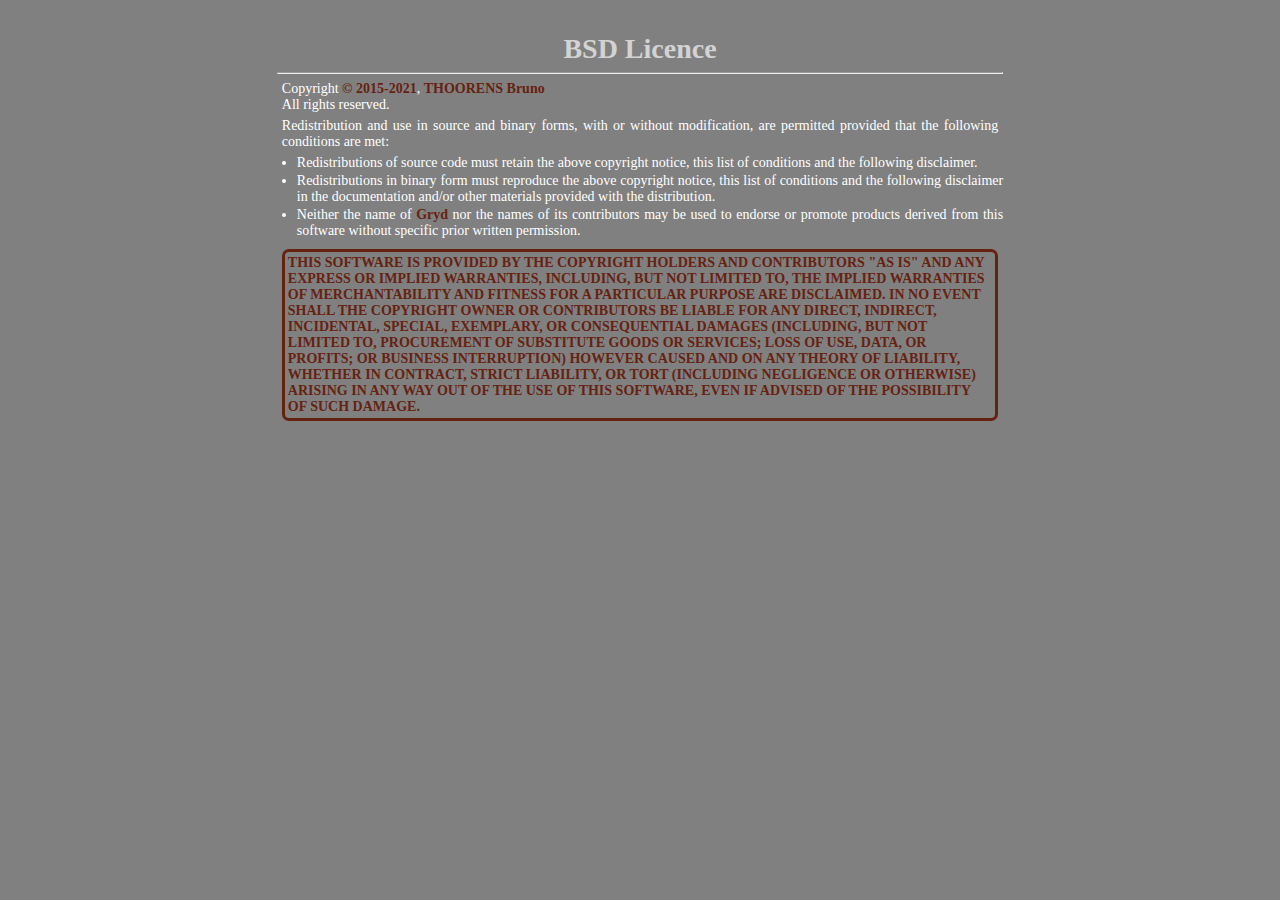
<file: gryd.html>
<!DOCTYPE html PUBLIC "-//W3C//DTD HTML 4.01 Transitional//EN" "http://www.w3.org/TR/html4/loose.dtd"/>
<html>
<head>
<meta http-equiv="Content-Type" content="text/html; charset=ISO-8859-1"/>
<style>
@page{size:auto; margin:20mm;} 
@media print{.main {min-width:500px;}}
body{font-family:calibri, verdana, tahoma;font-size:14px;padding:10px;background:grey}
a{text-decoration:none;color:#ffbb44;cursor:hand;}
a:hover{text-decoration:underline;}
a:visited{color:#bbff44;}
p{margin:5px;color:white;}
h1{text-align:center;color:lightgrey;margin:5px;padding:0px;}
h2{margin:5px;color:white;}
ul{padding:0px;margin:0px;margin-left:20px;color:white;}
li{padding:0px;margin-top:2px;margin-bottom:2px;color:white;}
.reg{color:#662211;font-weight:bold;}
.licence{color:#662211;text-align:left;font-weight:bold;border:3px solid #662211;border-radius:7px;margin:5px;margin-top:10px;margin-bottom:10px;padding:3px;}
.main{padding:10px;margin-left:20%;margin-right:20%;text-align:justify;}
</style>
<title>Gryd licence</title>
</head>
<body>
<div class="main">
<h1>BSD Licence</h1>
<hr />
<p>Copyright <span class="reg">&copy; 2015-2021</span>, <span class="reg">THOORENS Bruno</span><br>
All rights reserved.</p>
<p>Redistribution and use in source and binary forms, with or without modification, are permitted provided that the following conditions are met:</p>
<ul>
<li>Redistributions of source code must retain the above copyright notice, this list of conditions and the following disclaimer.</li>
<li>Redistributions in binary form must reproduce the above copyright notice, this list of conditions and the following disclaimer in the documentation and/or other materials provided with the distribution.</li>
<li>Neither the name of <span class="reg">Gryd</span> nor the names of its contributors may be used to endorse or promote products derived from this software without specific prior written permission.</li>
</ul>
<p class="licence">THIS SOFTWARE IS PROVIDED BY THE COPYRIGHT HOLDERS AND CONTRIBUTORS "AS IS" AND ANY EXPRESS OR IMPLIED WARRANTIES, INCLUDING, BUT NOT LIMITED TO, THE IMPLIED WARRANTIES OF MERCHANTABILITY AND FITNESS FOR A PARTICULAR PURPOSE ARE DISCLAIMED. IN NO EVENT SHALL THE COPYRIGHT OWNER OR CONTRIBUTORS BE LIABLE FOR ANY DIRECT, INDIRECT, INCIDENTAL, SPECIAL, EXEMPLARY, OR CONSEQUENTIAL DAMAGES (INCLUDING, BUT NOT LIMITED TO, PROCUREMENT OF SUBSTITUTE GOODS OR SERVICES; LOSS OF USE, DATA, OR PROFITS; OR BUSINESS INTERRUPTION) HOWEVER CAUSED AND ON ANY THEORY OF LIABILITY, WHETHER IN CONTRACT, STRICT LIABILITY, OR TORT (INCLUDING NEGLIGENCE OR OTHERWISE) ARISING IN ANY WAY OUT OF THE USE OF THIS SOFTWARE, EVEN IF ADVISED OF THE POSSIBILITY OF SUCH DAMAGE.</p>
</div>
</body>
</html>
</file>
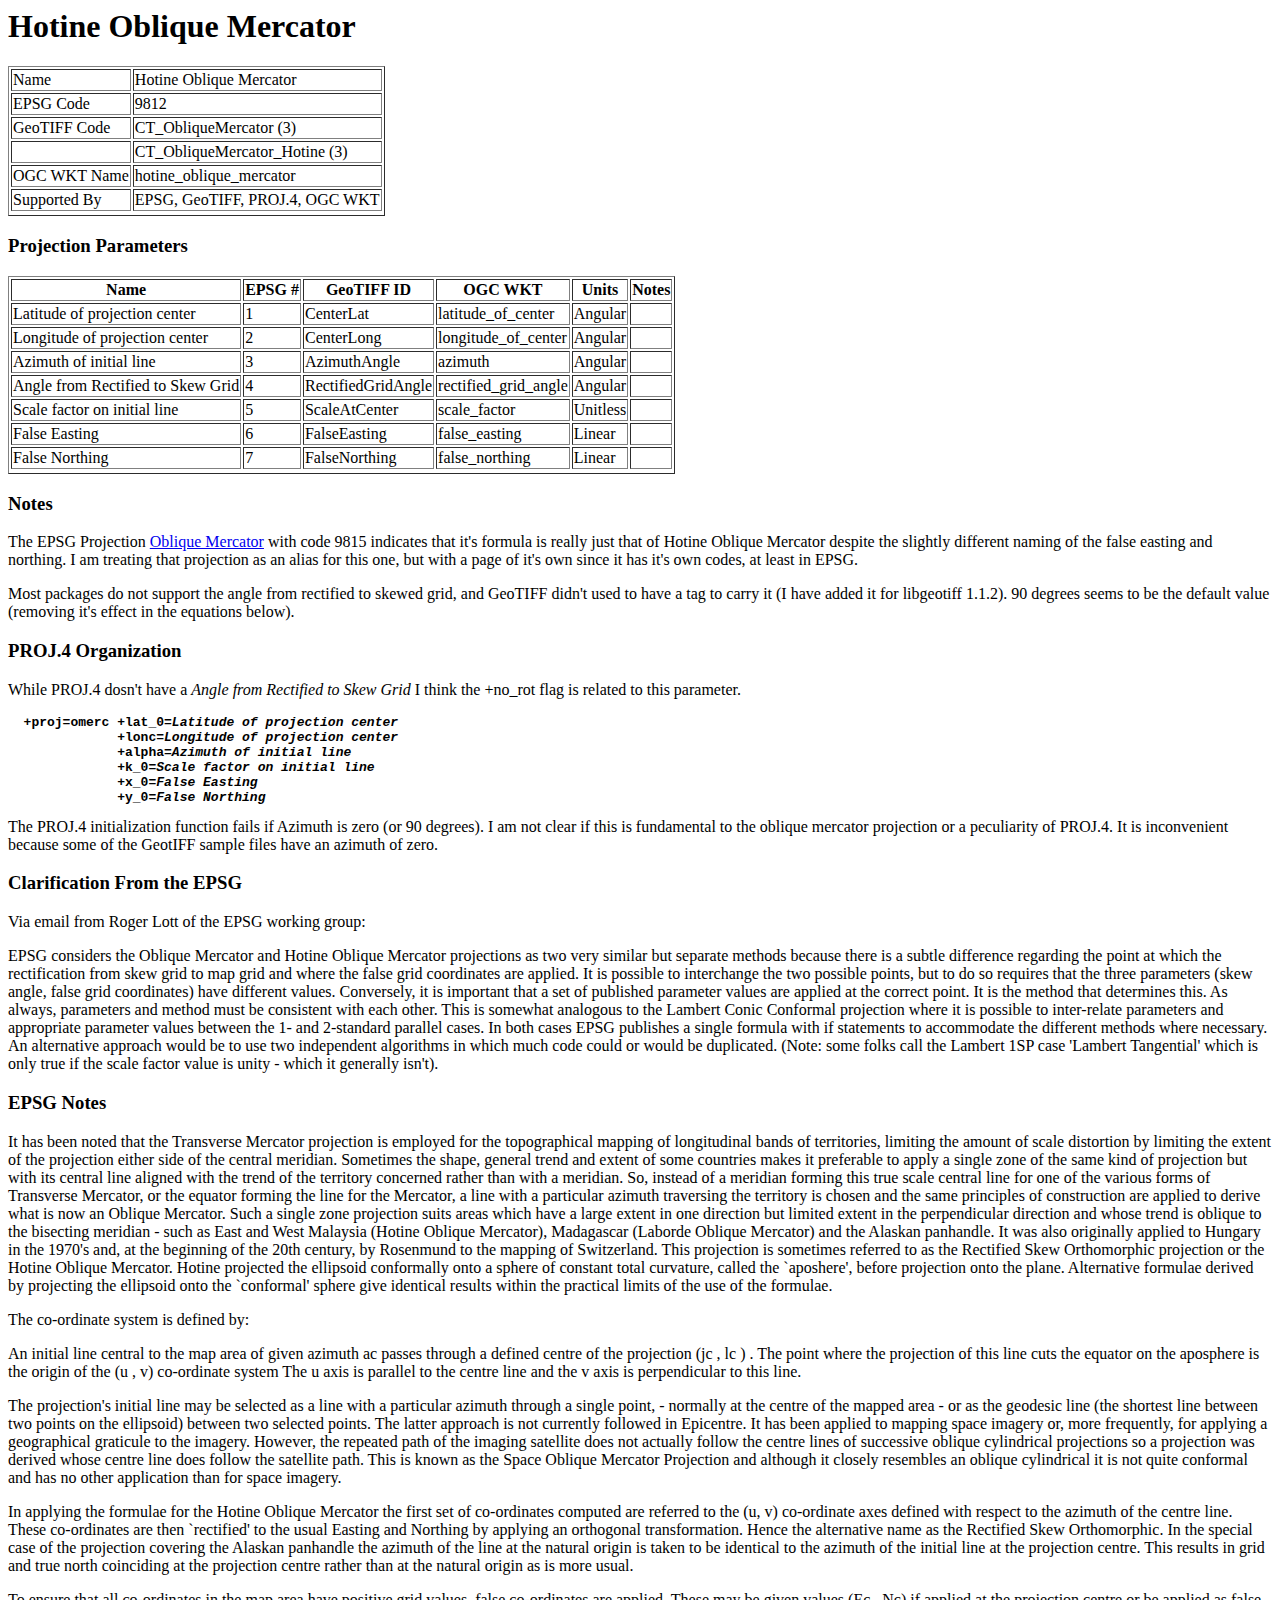
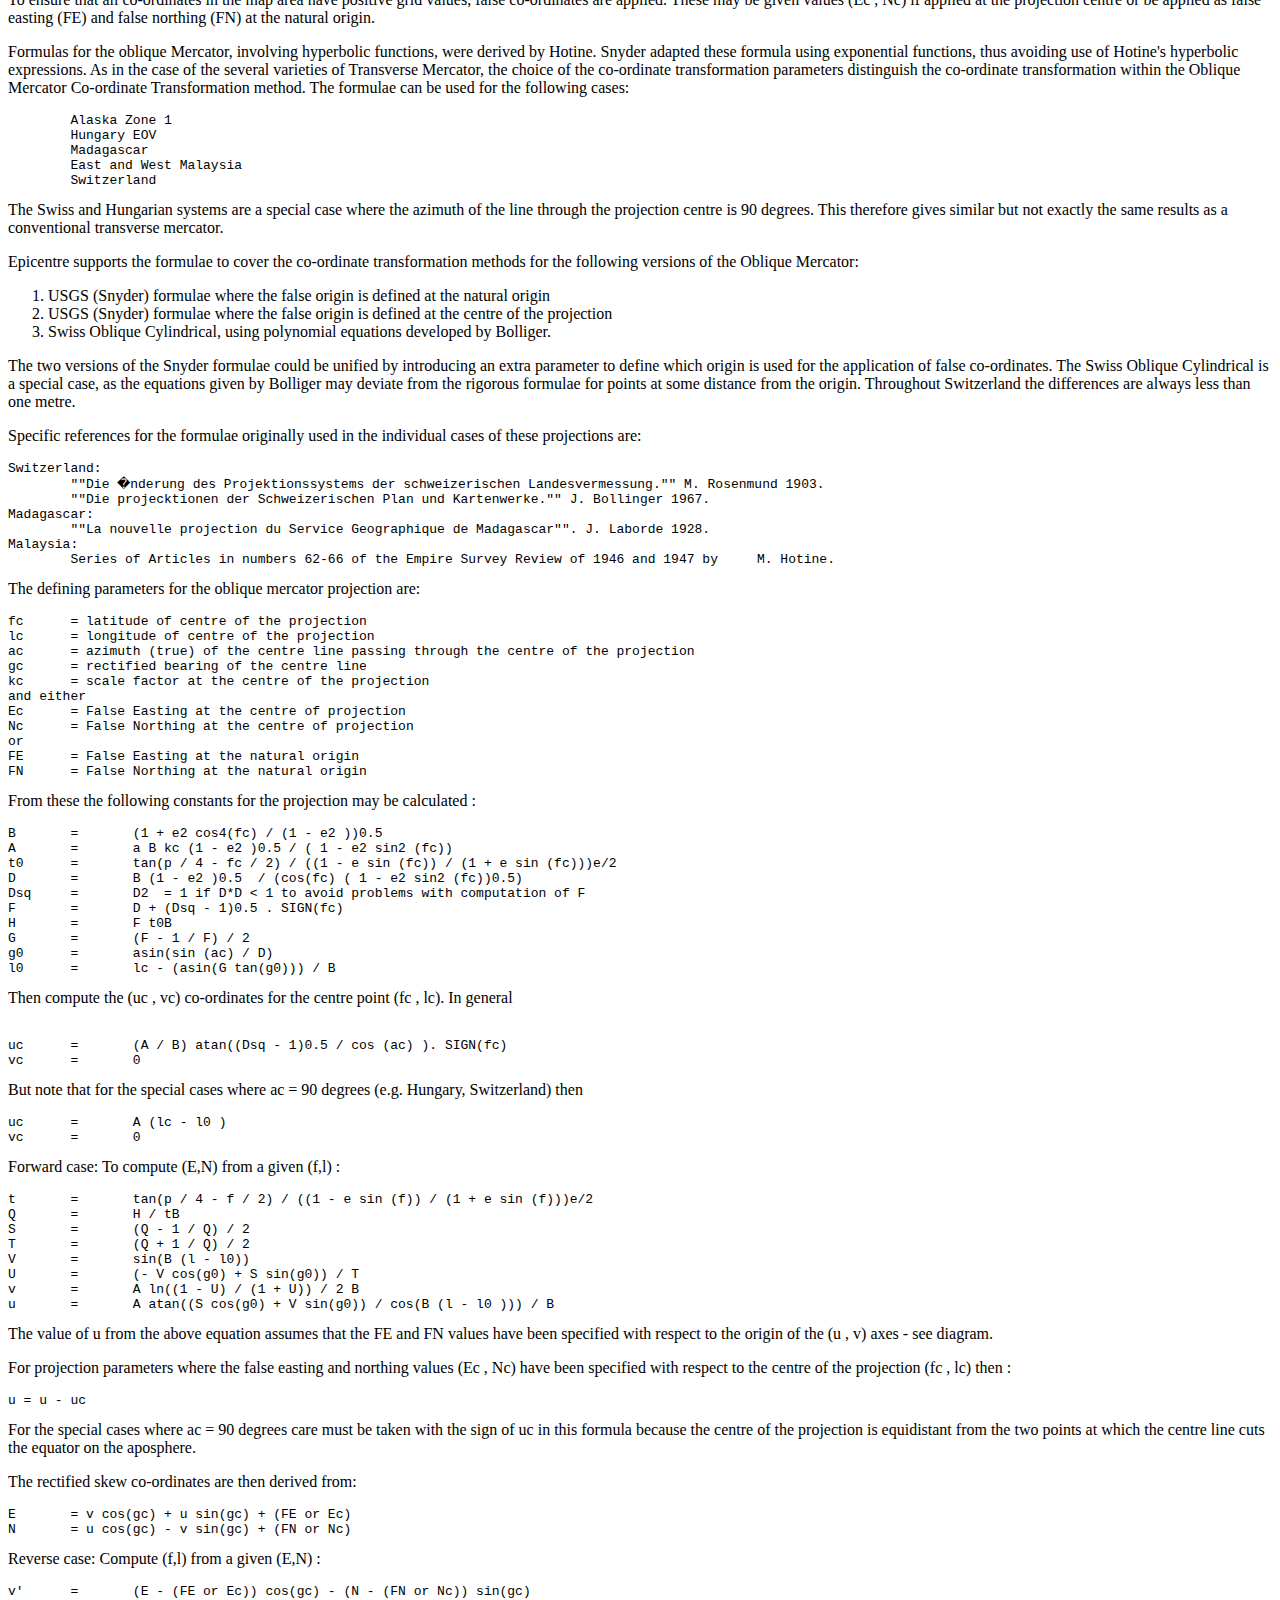
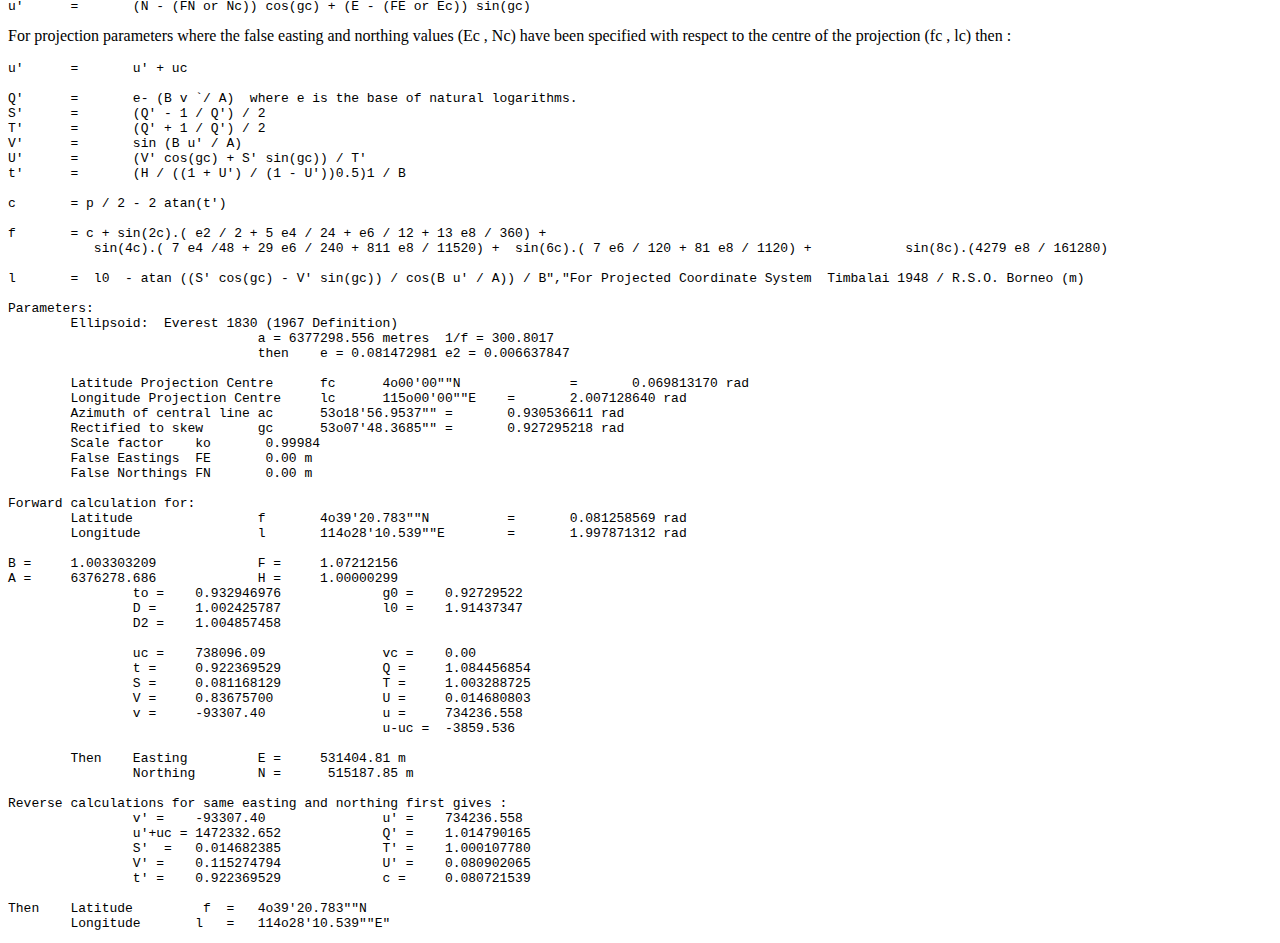
<file: nfo/Hotine Oblique Mercator.html>
<head>
<title>Hotine Oblique Mercator</title>
</head>
<body>

<h1>Hotine Oblique Mercator</h1>

<table border>

<td>Name
<td>Hotine Oblique Mercator
<tr>

<td>EPSG Code
<td>9812
<tr>

<td>GeoTIFF Code
<td> CT_ObliqueMercator (3)
<tr>

<td>
<td> CT_ObliqueMercator_Hotine (3)
<tr>

<td> OGC WKT Name
<td> hotine_oblique_mercator
<tr>

<td>Supported By
<td>EPSG, GeoTIFF, PROJ.4, OGC WKT
<tr>

</table>

<h3>Projection Parameters</h3>

<table border>
<th>Name
<th>EPSG #
<th>GeoTIFF ID
<th>OGC WKT
<th>Units
<th>Notes
<tr>

<td> Latitude of projection center
<td> 1
<td> CenterLat
<td> latitude_of_center
<td> Angular
<td>
<tr>

<td>Longitude of projection center
<td>2
<td>CenterLong
<td> longitude_of_center
<td>Angular
<td>
<tr>

<td>Azimuth of initial line
<td>3
<td>AzimuthAngle
<td>azimuth
<td>Angular
<td>
<tr>

<td>Angle from Rectified to Skew Grid
<td>4
<td>RectifiedGridAngle
<td>rectified_grid_angle
<td>Angular
<td>
<tr>

<td>Scale factor on initial line
<td>5
<td>ScaleAtCenter
<td>scale_factor
<td>Unitless
<td>
<tr>

<td>False Easting
<td>6
<td>FalseEasting
<td>false_easting
<td>Linear
<td>
<tr>

<td>False Northing
<td>7
<td>FalseNorthing
<td>false_northing
<td>Linear
<td>
<tr>

</table>

<h3>Notes</h3>

The EPSG Projection <a href="oblique_mercator.html">Oblique Mercator</a> 
with code 9815 indicates that
it's formula is really just that of Hotine Oblique Mercator despite the 
slightly different naming of the false easting and northing.  I am treating
that projection as an alias for this one, but with a page of it's own since
it has it's own codes, at least in EPSG.<p>

Most packages do not support the angle from rectified to skewed grid, and
GeoTIFF didn't used to have a tag to carry it (I have added it for 
libgeotiff 1.1.2).  90 degrees seems to be the default value (removing
it's effect in the equations below).<p>

<h3>PROJ.4 Organization</h3>

While PROJ.4 dosn't have a <i>Angle from Rectified to Skew Grid</i>
I think the +no_rot flag is related to this parameter.<p>

<b>
<pre>
  +proj=omerc +lat_0=<i>Latitude of projection center</i> 
              +lonc=<i>Longitude of projection center</i>
              +alpha=<i>Azimuth of initial line</i>
              +k_0=<i>Scale factor on initial line</i> 
              +x_0=<i>False Easting</i>
              +y_0=<i>False Northing</i>
</pre>
</b>

The PROJ.4 initialization function fails if Azimuth is zero (or 90 degrees).
I am not clear if this is fundamental to the oblique mercator projection
or a peculiarity of PROJ.4.  It is inconvenient because some of the 
GeotIFF sample files have an azimuth of zero.<p>

<h3>Clarification From the EPSG</h3>

Via email from Roger Lott of the EPSG working group:<p>

EPSG considers the Oblique Mercator and Hotine Oblique Mercator projections
as two very similar but separate methods because there is a subtle
difference regarding the point at which the rectification from skew grid to
map grid and where the false grid coordinates are applied.  It is possible
to interchange the two possible points, but to do so requires that the three
parameters (skew angle, false grid coordinates) have different values.
Conversely, it is important that a set of published parameter values are
applied at the correct point.  It is the method that determines this.  As
always, parameters and method must be consistent with each other.  This is
somewhat analogous to the Lambert Conic Conformal projection where it is
possible to inter-relate parameters and appropriate parameter values between
the 1- and 2-standard parallel cases.  In both cases EPSG publishes a single
formula with if statements to accommodate the different methods where
necessary.  An alternative approach would be to use two independent
algorithms in which much code could or would be duplicated.   (Note: some
folks call the Lambert 1SP case 'Lambert Tangential' which is only true if
the scale factor value is unity - which it generally isn't).<p>

<h3>EPSG Notes</h3>

It has been noted that the Transverse Mercator projection is employed for the topographical mapping of longitudinal bands of territories, limiting the amount of scale distortion by limiting the extent of the projection either side of the central meridian. Sometimes the shape, general trend and extent of some countries makes it preferable to apply a single zone of the same kind of projection but with its central line aligned with the trend of the territory concerned rather than with a meridian. So, instead of a meridian forming this true scale central line for one of the various forms of Transverse Mercator, or the equator forming the line for the Mercator, a line with a particular azimuth traversing the territory is chosen and the same principles of construction are applied to derive what is now an Oblique Mercator. Such a single zone projection suits areas which have a large extent in one direction but limited extent in the perpendicular direction and whose trend is oblique to the bisecting meridian - such as East and West Malaysia (Hotine Oblique Mercator), Madagascar (Laborde Oblique Mercator) and the Alaskan panhandle. It was also originally applied to Hungary in the 1970's and, at the beginning of the 20th century, by Rosenmund to the mapping of Switzerland. This projection is sometimes referred to as the Rectified Skew Orthomorphic projection or the Hotine Oblique Mercator. Hotine projected the ellipsoid conformally onto a sphere of constant total curvature, called the `aposhere', before projection onto the plane. Alternative formulae derived by projecting the ellipsoid onto the `conformal' sphere give identical results within the practical limits of the use of the formulae.
<p>

The co-ordinate system is defined by:
<p>

An initial line central to the map area of given azimuth  ac  passes through a defined centre of the projection (jc , lc ) . The point where the projection of this line cuts the equator on the aposphere is the origin of the (u , v) co-ordinate system The u axis is parallel to the centre line and the v axis is perpendicular to this line.
<p>

The projection's initial line may be selected as a line with a particular azimuth through a single point, - normally at the centre of the mapped area - or as the geodesic line (the shortest line between two points on the ellipsoid) between two selected points. The latter approach is not currently followed in Epicentre. It has been applied to mapping space imagery or, more frequently, for applying a geographical graticule to the imagery. However, the repeated path of the imaging satellite does not actually follow the centre lines of successive oblique cylindrical projections so a projection was derived whose centre line does follow the satellite path. This is known as the Space Oblique Mercator Projection and although it closely resembles an oblique cylindrical it is not quite conformal and has no other application than for space imagery.
<p>

In applying the formulae for the Hotine Oblique Mercator the first set of co-ordinates computed are referred to the (u, v) co-ordinate axes defined with respect to the azimuth of the centre line. These co-ordinates are then `rectified' to the usual Easting and Northing by applying an orthogonal transformation. Hence the alternative name as the Rectified Skew Orthomorphic. In the special case of the projection covering the Alaskan panhandle the azimuth of the line at the natural origin is taken to be identical to the azimuth of the initial line at the projection centre.  This results in grid and true north coinciding at the projection centre rather than at the natural origin as is more usual.
<p>

To ensure that all co-ordinates in the map area have positive grid values, false co-ordinates are applied. These may be given values (Ec , Nc) if applied at the projection centre or be applied as false easting (FE) and false northing (FN) at the natural origin.
<p>
	
Formulas for the oblique Mercator, involving hyperbolic functions, were derived by Hotine. Snyder adapted these formula using exponential functions, thus avoiding use of Hotine's hyperbolic expressions. As in the case of the several varieties of Transverse Mercator, the choice of the co-ordinate transformation parameters distinguish the co-ordinate transformation within the Oblique Mercator Co-ordinate Transformation method. The formulae can be used for  the following cases:
<p>

<pre>
	Alaska Zone 1
	Hungary EOV
	Madagascar
	East and West Malaysia
	Switzerland 
</pre>
	
The Swiss and Hungarian systems are a special case where the azimuth of the line through the projection centre is 90 degrees. This therefore gives similar but not exactly the same results as a conventional transverse mercator. <p>

Epicentre supports the formulae to cover the co-ordinate transformation methods for the following versions of the Oblique Mercator:
<p>

<ol>
<li>	USGS (Snyder) formulae where the false origin is defined at the natural origin
<li>	USGS (Snyder) formulae where the false origin is defined at the centre of the projection
<li>	Swiss Oblique Cylindrical, using polynomial equations developed by Bolliger.
</ol>

The two versions of the Snyder formulae could be unified by introducing an extra parameter to define which origin is used for the application of false co-ordinates. The Swiss Oblique Cylindrical is a special case, as the equations given by Bolliger may deviate from the rigorous formulae for points at some distance from the origin.  Throughout Switzerland the differences are always less than one metre. 
<p>

Specific references for the formulae originally used in the individual cases of these projections are:
<p>

<pre>
Switzerland:
	""Die �nderung des Projektionssystems der schweizerischen Landesvermessung."" M. Rosenmund 1903.
	""Die projecktionen der Schweizerischen Plan und Kartenwerke."" J. Bollinger 1967.
Madagascar:
	""La nouvelle projection du Service Geographique de Madagascar"". J. Laborde 1928.
Malaysia:
	Series of Articles in numbers 62-66 of the Empire Survey Review of 1946 and 1947 by 	M. Hotine.
</pre>


The defining parameters for the oblique mercator projection are:
<p>

<pre>
fc 	= latitude of centre of the projection
lc 	= longitude of centre of the projection
ac 	= azimuth (true) of the centre line passing through the centre of the projection
gc 	= rectified bearing of the centre line
kc	= scale factor at the centre of the projection
and either
Ec	= False Easting at the centre of projection
Nc	= False Northing at the centre of projection
or
FE	= False Easting at the natural origin
FN	= False Northing at the natural origin
</pre>
From these the following constants for the projection may be calculated :
<p>

<pre>
B	=	(1 + e2 cos4(fc) / (1 - e2 ))0.5
A	=	a B kc (1 - e2 )0.5 / ( 1 - e2 sin2 (fc))
t0	=	tan(p / 4 - fc / 2) / ((1 - e sin (fc)) / (1 + e sin (fc)))e/2
D	=	B (1 - e2 )0.5  / (cos(fc) ( 1 - e2 sin2 (fc))0.5)
Dsq	=	D2  = 1 if D*D < 1 to avoid problems with computation of F
F	=	D + (Dsq - 1)0.5 . SIGN(fc)
H	=	F t0B
G	=	(F - 1 / F) / 2
g0	=	asin(sin (ac) / D)
l0	=	lc - (asin(G tan(g0))) / B
</pre>
Then compute the (uc , vc) co-ordinates for the centre point (fc , lc).  In general<p>
<pre>

uc	=	(A / B) atan((Dsq - 1)0.5 / cos (ac) ). SIGN(fc)
vc	=	0
</pre>

But note that for the special cases where ac = 90 degrees (e.g. Hungary, Switzerland) then 
<p>

<pre>
uc	=	A (lc - l0 )  
vc	=	0
</pre>

Forward case:	To compute (E,N) from a given (f,l) :
<p>

<pre>
t	=	tan(p / 4 - f / 2) / ((1 - e sin (f)) / (1 + e sin (f)))e/2
Q	=	H / tB
S	=	(Q - 1 / Q) / 2
T	=	(Q + 1 / Q) / 2
V	=	sin(B (l - l0))
U	=	(- V cos(g0) + S sin(g0)) / T
v	=	A ln((1 - U) / (1 + U)) / 2 B
u	=	A atan((S cos(g0) + V sin(g0)) / cos(B (l - l0 ))) / B
</pre>

The value of u from the above equation assumes that  the FE and FN values have been specified with respect to the origin of the (u , v) axes - see diagram.
<p>

For projection parameters where the false easting and northing values (Ec , Nc) have been specified with respect to the centre of the projection (fc , lc) then :<p>

<pre>
u = u - uc   
</pre>
For the special cases where   ac = 90 degrees care must be taken with the sign of uc in this formula because the centre of the projection is equidistant from the two points at which the centre line cuts the equator on the aposphere.

<p>

The rectified skew co-ordinates are then derived from:
<p>

<pre>
E	= v cos(gc) + u sin(gc) + (FE or Ec)
N 	= u cos(gc) - v sin(gc) + (FN or Nc)
</pre>
Reverse case:	Compute (f,l)  from a given (E,N)  :
<p>
<pre>
v'	=	(E - (FE or Ec)) cos(gc) - (N - (FN or Nc)) sin(gc)
u'	=	(N - (FN or Nc)) cos(gc) + (E - (FE or Ec)) sin(gc)
</pre>
For projection parameters where the false easting and northing values (Ec , Nc) have been specified with respect to the centre of the projection (fc , lc) then :
<p>

<pre>
u'	=	u' + uc

Q'	=	e- (B v `/ A)  where e is the base of natural logarithms.
S'	=	(Q' - 1 / Q') / 2
T'	=	(Q' + 1 / Q') / 2
V'	=	sin (B u' / A)
U'	=	(V' cos(gc) + S' sin(gc)) / T'
t'	=	(H / ((1 + U') / (1 - U'))0.5)1 / B

c	= p / 2 - 2 atan(t')

f	= c + sin(2c).( e2 / 2 + 5 e4 / 24 + e6 / 12 + 13 e8 / 360) + 
	   sin(4c).( 7 e4 /48 + 29 e6 / 240 + 811 e8 / 11520) +  sin(6c).( 7 e6 / 120 + 81 e8 / 1120) + 	   sin(8c).(4279 e8 / 161280)

l	=  l0  - atan ((S' cos(gc) - V' sin(gc)) / cos(B u' / A)) / B","For Projected Coordinate System  Timbalai 1948 / R.S.O. Borneo (m)

Parameters:
	Ellipsoid:  Everest 1830 (1967 Definition)
				a = 6377298.556 metres 	1/f = 300.8017
				then	e = 0.081472981	e2 = 0.006637847
					
	Latitude Projection Centre	fc  	4o00'00""N		=	0.069813170 rad
	Longitude Projection Centre	lc  	115o00'00""E	=	2.007128640 rad
	Azimuth of central line	ac	53o18'56.9537""	=	0.930536611 rad
	Rectified to skew	gc	53o07'48.3685""	=	0.927295218 rad
	Scale factor	ko	 0.99984
	False Eastings	FE	 0.00 m
	False Northings	FN	 0.00 m

Forward calculation for: 
	Latitude		f	4o39'20.783""N		=	0.081258569 rad
	Longitude		l	114o28'10.539""E	=	1.997871312 rad
		
B = 	1.003303209		F =	1.07212156
A =	6376278.686		H = 	1.00000299
		to = 	0.932946976		g0 = 	0.92729522
		D = 	1.002425787		l0 = 	1.91437347
		D2 =	1.004857458
	
		uc =	738096.09		vc =	0.00
		t =	0.922369529		Q =	1.084456854
		S =	0.081168129		T = 	1.003288725
		V =	0.83675700		U =	0.014680803
		v =	-93307.40		u =	734236.558
						u-uc =	-3859.536

	Then	Easting		E =  	531404.81 m
		Northing	N =      515187.85 m

Reverse calculations for same easting and northing first gives :
		v' =   	-93307.40		u' =	734236.558
		u'+uc = 1472332.652		Q' =	1.014790165
		S'  =	0.014682385		T' =	1.000107780	
		V' =	0.115274794		U' = 	0.080902065
		t' = 	0.922369529		c =	0.080721539		
				
Then	Latitude    	 f  =	4o39'20.783""N		
	Longitude	l   =	114o28'10.539""E"
</pre>

</body>
</file>
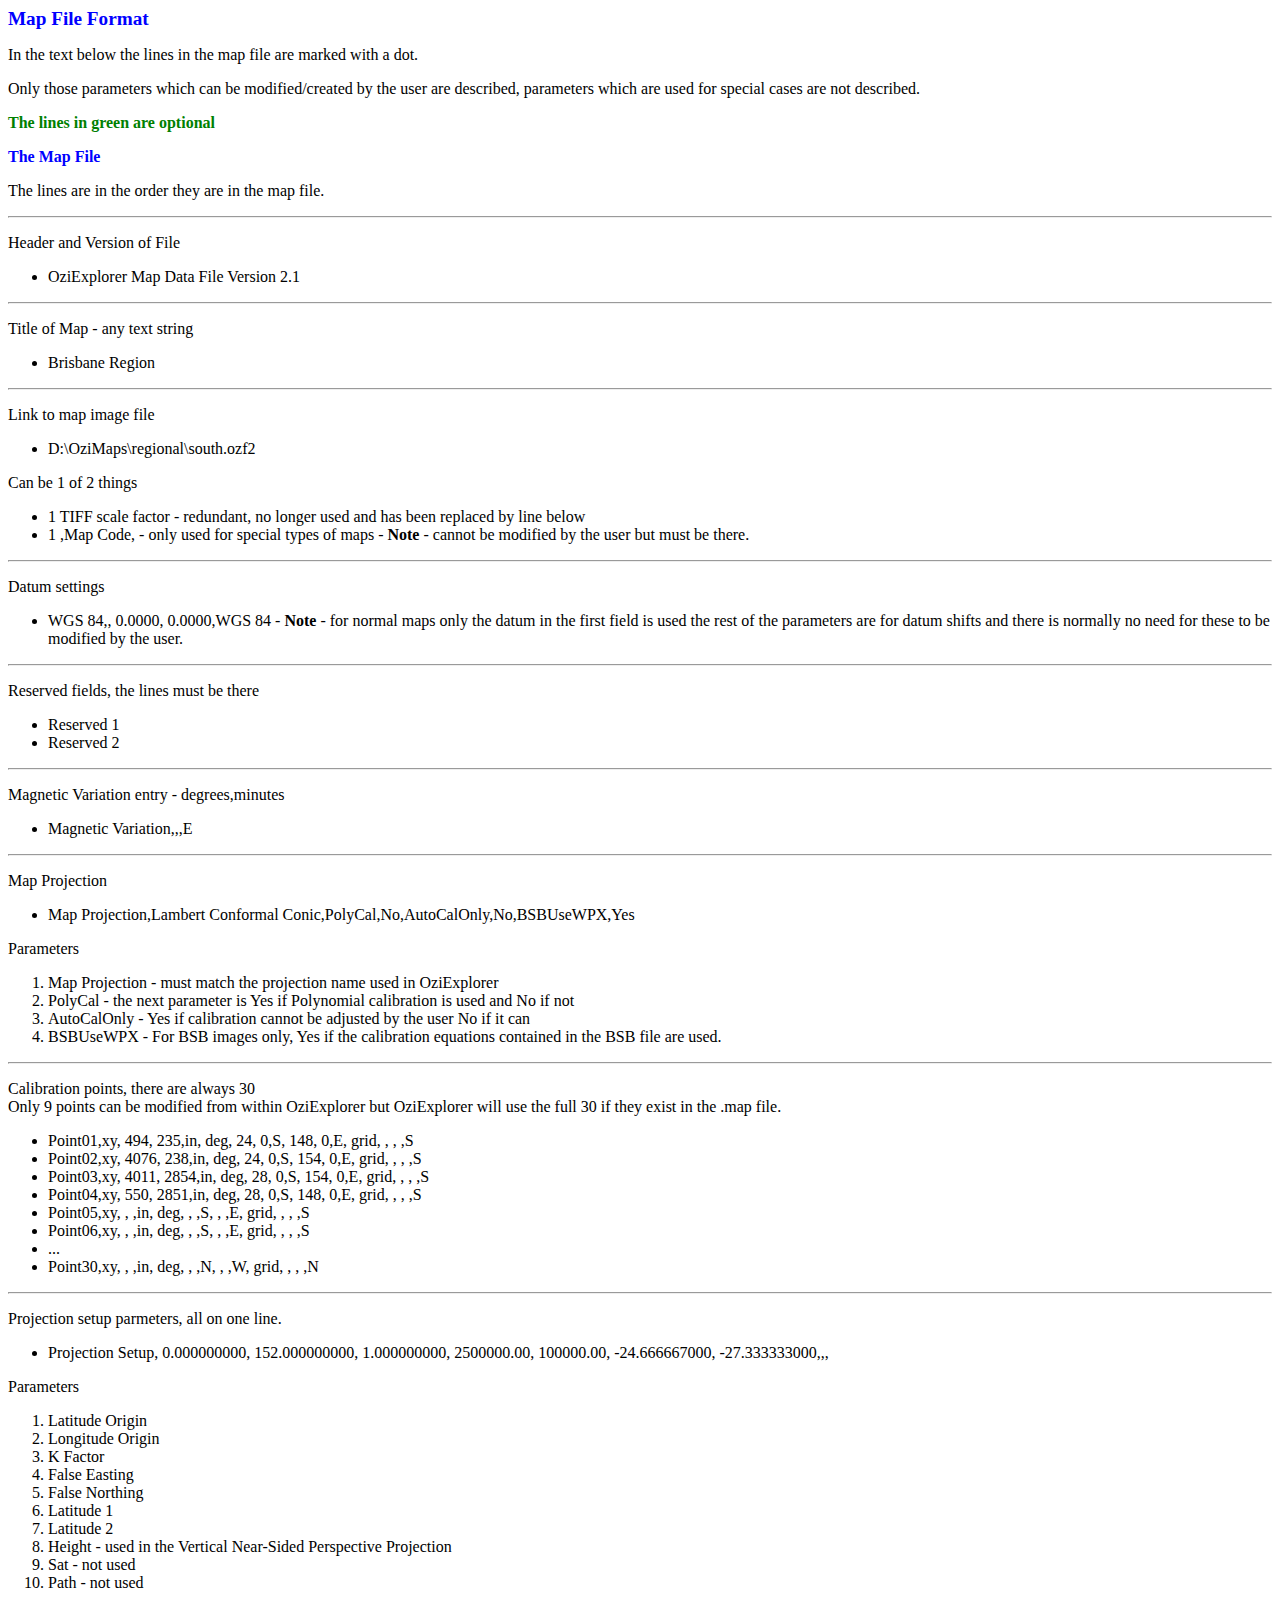
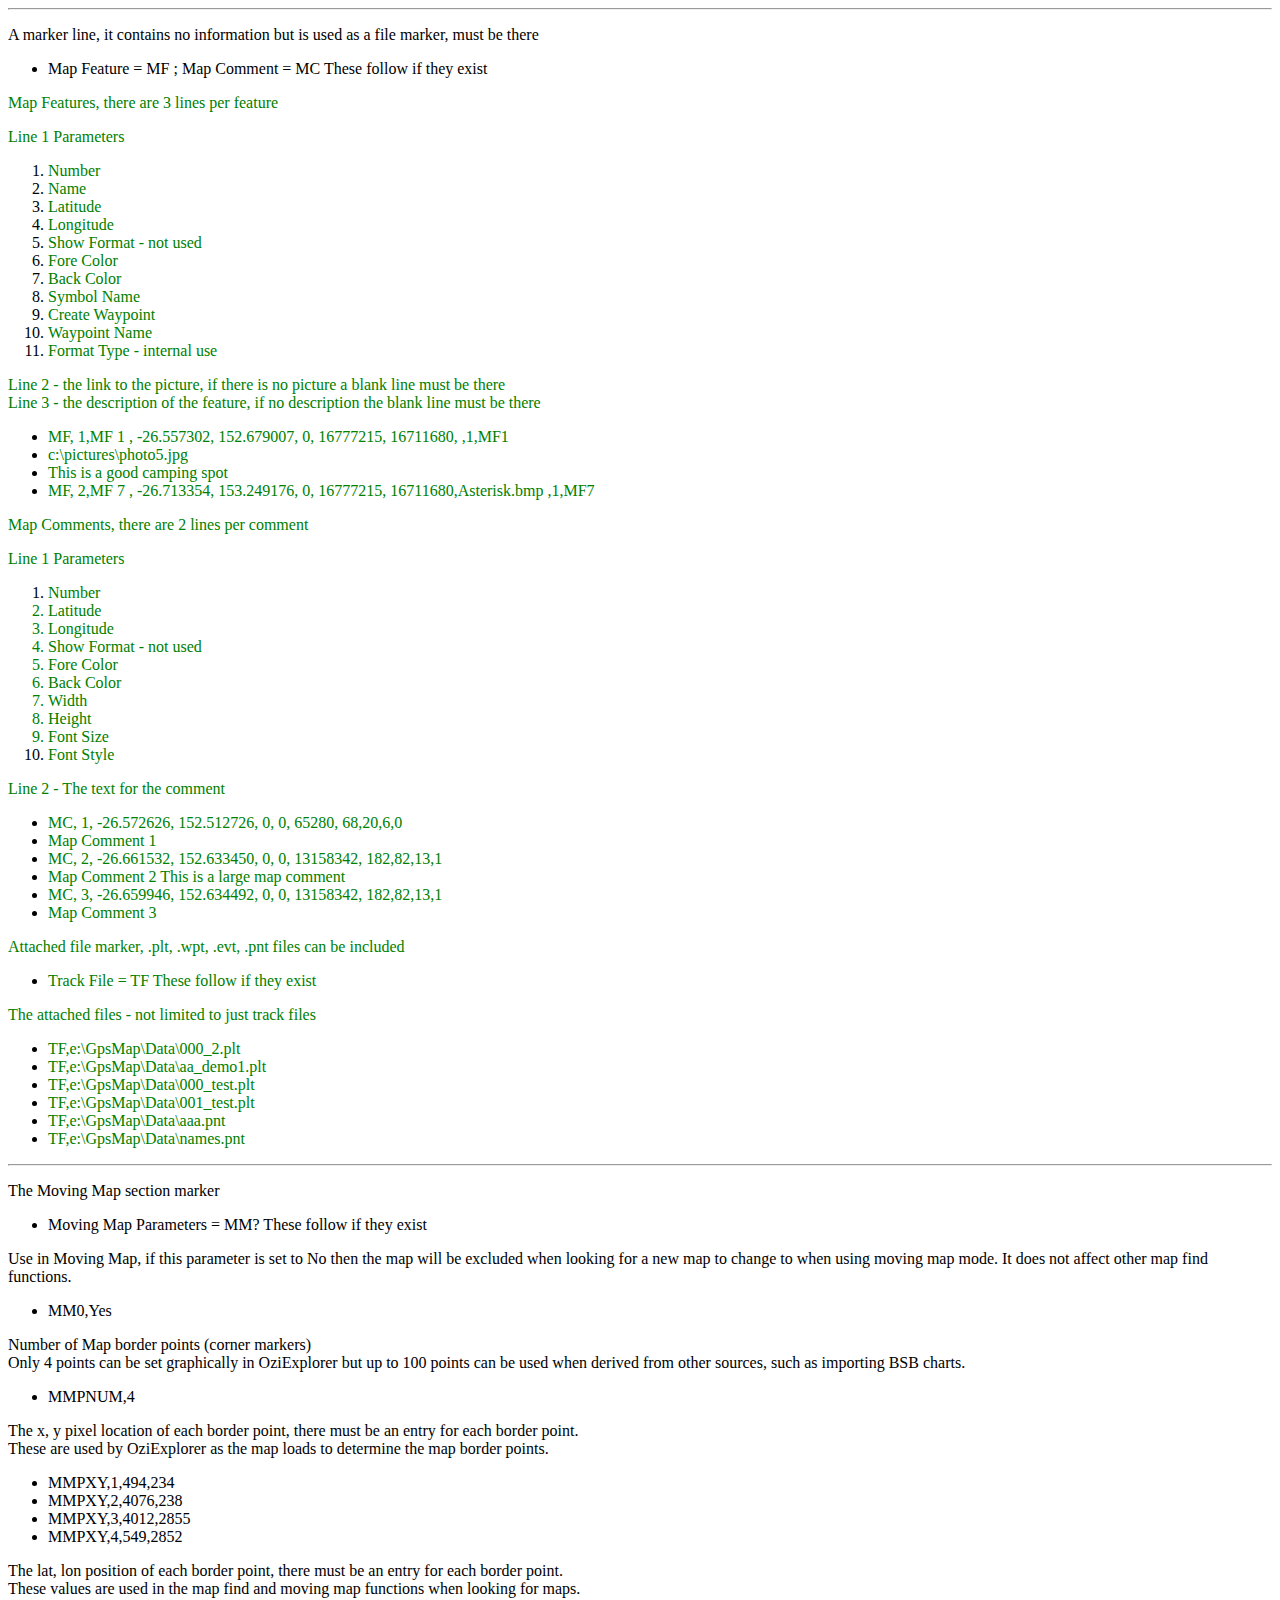
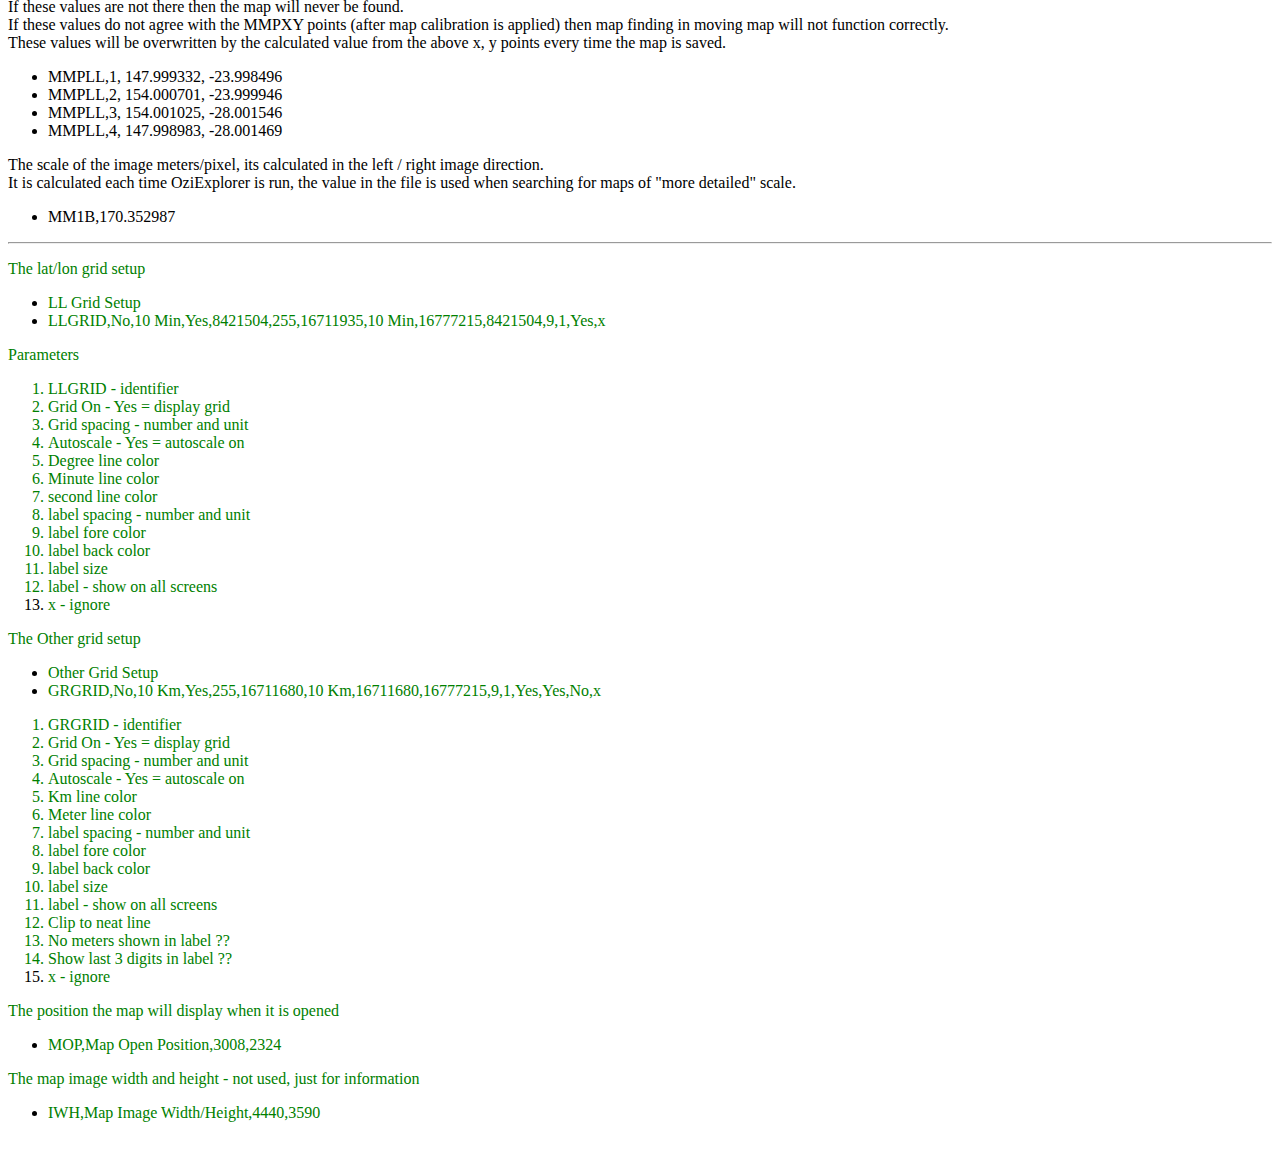
<file: nfo/Map File Format.html>
<html>

<head>
<title>Map File Format</title>
<meta name="GENERATOR" content="Microsoft FrontPage 5.0">
</head>

<body BGCOLOR="#FFFFFF" TEXT="#000000" LINK="#0000FF" VLINK="#0000FF">

<p><font color="#0000FF"><big><strong>Map File Format</strong></big></font></p>

<p>In the text below the lines in the map file are marked with a dot.</p>

<p>Only those parameters which can be modified/created by the user are 
described, parameters which are used for special cases are not described.</p>

<p><b><font color="#008000">The lines in green are optional </font></b> </p>

<p><strong><font color="#0000FF">The Map File</font></strong></p>

<p>The lines are in the order they are in the map file.</p>

<hr>

<p>Header and Version of File 

<ul>
  <li>OziExplorer Map Data File Version 2.1</li>
</ul>

<hr>

<p>Title of Map - any text string 

<ul>
  <li>Brisbane Region</li>
</ul>

<hr>

<p>Link to map image file 

<ul>
  <li>D:\OziMaps\regional\south.ozf2</li>
</ul>

<p>Can be 1 of 2 things 

<ul>
  <li>1 TIFF scale factor - redundant, no longer used and has been replaced by 
  line below</li>
  <li>1 ,Map Code, - only used for special types of maps - <b>Note</b> - cannot 
  be modified by the user but must be there.</li>
</ul>

<hr>

<p>Datum settings 

<ul>
  <li>WGS 84,, 0.0000, 0.0000,WGS 84 - <b>Note</b> - for normal maps only the 
  datum in the first field is used the rest of the parameters are for datum shifts and 
  there is normally no need for these to be modified by the user.</li>
</ul>

<hr>

<p>Reserved fields, the lines must be there 

<ul>
  <li>Reserved 1</li>
  <li>Reserved 2</li>
</ul>

<hr>

<p>Magnetic Variation entry - degrees,minutes 

<ul>
  <li>Magnetic Variation,,,E</li>
</ul>

<hr>

<p>Map Projection 

<ul>
  <li>Map Projection,Lambert Conformal Conic,PolyCal,No,AutoCalOnly,No,BSBUseWPX,Yes</li>
</ul>

<p>Parameters</p>
<ol>
  <li>Map Projection - must match the projection name used in OziExplorer</li>
  <li>PolyCal - the next parameter is Yes if Polynomial calibration is used and 
  No if not</li>
  <li>AutoCalOnly - Yes if calibration cannot be adjusted by the user No if it 
  can</li>
  <li>BSBUseWPX - For BSB images only, Yes if the calibration equations 
  contained in the BSB file are used.</li>
</ol>
<hr>

<p>Calibration points, there are always 30<br>
Only 9 points can be modified from within OziExplorer but OziExplorer will use 
the full 30 if they exist in the .map file.<ul>
  <li>Point01,xy, 494, 235,in, deg, 24, 0,S, 148, 0,E, grid, , , ,S</li>
  <li>Point02,xy, 4076, 238,in, deg, 24, 0,S, 154, 0,E, grid, , , ,S</li>
  <li>Point03,xy, 4011, 2854,in, deg, 28, 0,S, 154, 0,E, grid, , , ,S</li>
  <li>Point04,xy, 550, 2851,in, deg, 28, 0,S, 148, 0,E, grid, , , ,S</li>
  <li>Point05,xy, , ,in, deg, , ,S, , ,E, grid, , , ,S</li>
  <li>Point06,xy, , ,in, deg, , ,S, , ,E, grid, , , ,S</li>
  <li>...</li>
  <li>Point30,xy, , ,in, deg, , ,N, , ,W, grid, , , ,N</li>
</ul>

<hr>

<p>Projection setup parmeters, all on one line. 

<ul>
  <li>Projection Setup, 0.000000000, 152.000000000, 1.000000000, 2500000.00, 100000.00,
    -24.666667000, -27.333333000,,,</li>
</ul>

<p>Parameters</p>
<ol>
  <li>Latitude Origin</li>
  <li>Longitude Origin</li>
  <li>K Factor</li>
  <li>False Easting</li>
  <li>False Northing</li>
  <li>Latitude 1</li>
  <li>Latitude 2</li>
  <li>Height - used in the Vertical Near-Sided Perspective Projection</li>
  <li>Sat - not used</li>
  <li>Path - not used</li>
</ol>
<hr>

<p>A marker line, it contains no information but is used as a file marker, must be there 

<ul>
  <li>Map Feature = MF ; Map Comment = MC These follow if they exist</li>
</ul>

<p><font color="#008000">Map Features, there are 3 lines per feature</font><p><font color="#008000">Line 1 Parameters</font><ol>
  <li><font color="#008000">Number</font></li>
  <li><font color="#008000">Name</font></li>
  <li><font color="#008000">Latitude</font></li>
  <li><font color="#008000">Longitude</font></li>
  <li><font color="#008000">Show Format - not used</font></li>
  <li><font color="#008000">Fore Color</font></li>
  <li><font color="#008000">Back Color</font></li>
  <li><font color="#008000">Symbol Name</font></li>
  <li><font color="#008000">Create Waypoint</font></li>
  <li><font color="#008000">Waypoint Name</font></li>
  <li><font color="#008000">Format Type - internal use</font></li>
  </ol>

<p><font color="#008000">Line 2 - the link to the picture, if there is no picture a blank line must be there<br>
Line 3 - the description of the feature, if no description the blank line must be there</font>

<ul>
  <li><font color="#008000">MF, 1,MF 1 , -26.557302, 152.679007, 0, 16777215, 16711680, ,1,MF1
    </font></li>
  <li><font color="#008000">c:\pictures\photo5.jpg</font></li>
  <li><font color="#008000">This is a good camping spot</font></li>
  <li><font color="#008000">MF, 2,MF 7 , -26.713354, 153.249176, 0, 16777215,
    16711680,Asterisk.bmp ,1,MF7 </font></li>
</ul>

<p><font color="#008000">Map Comments, there are 2 lines per comment</font><p><font color="#008000">Line 1 Parameters</font><ol>
    <li><font color="#008000">Number</li>
    <li>Latitude</li>
    <li>Longitude</li>
    <li>Show Format - not used</li>
    <li>Fore Color</li>
    <li>Back Color</li>
    <li>Width</li>
    <li>Height</li>
    <li>Font Size</li>
    <li>Font Style</font></li>
    </ol>

<p><font color="#008000">Line 2 - The text for the comment</font> 

<ul>
  <li><font color="#008000">MC, 1, -26.572626, 152.512726, 0, 0, 65280, 68,20,6,0</font></li>
  <li><font color="#008000">Map Comment 1</font></li>
  <li><font color="#008000">MC, 2, -26.661532, 152.633450, 0, 0, 13158342, 182,82,13,1</font></li>
  <li><font color="#008000">Map Comment 2 This is a large map comment</font></li>
  <li><font color="#008000">MC, 3, -26.659946, 152.634492, 0, 0, 13158342, 182,82,13,1</font></li>
  <li><font color="#008000">Map Comment 3</font></li>
</ul>

<p><font color="#008000">Attached file marker, .plt, .wpt, .evt, .pnt files can be
included</font> 

<ul>
  <li><font color="#008000">Track File = TF These follow if they exist</font></li>
</ul>

<p><font color="#008000">The attached files - not limited to just track files</font><ul>
  <li><font color="#008000">TF,e:\GpsMap\Data\000_2.plt</font></li>
  <li><font color="#008000">TF,e:\GpsMap\Data\aa_demo1.plt</font></li>
  <li><font color="#008000">TF,e:\GpsMap\Data\000_test.plt</font></li>
  <li><font color="#008000">TF,e:\GpsMap\Data\001_test.plt</font></li>
  <li><font color="#008000">TF,e:\GpsMap\Data\aaa.pnt</font></li>
  <li><font color="#008000">TF,e:\GpsMap\Data\names.pnt</font></li>
</ul>

    <hr>

<p>The Moving Map section marker 

<ul>
  <li>Moving Map Parameters = MM? These follow if they exist</li>
</ul>

<p>Use in Moving Map, if this parameter is set to No then the map will be excluded when
looking for a new map to change to when using moving map mode. It does not affect other
map find functions. 

<ul>
  <li>MM0,Yes</li>
</ul>

<p>Number of Map border points (corner markers)<br>
Only 4 points can be set graphically in OziExplorer but up to 100 points can be used when
derived from other sources, such as importing BSB charts. 

<ul>
  <li>MMPNUM,4</li>
</ul>

<p>The x, y pixel location of each border point, there must be an entry for each border
point.<br>
These are used by OziExplorer as the map loads to determine the map border points. 

<ul>
  <li>MMPXY,1,494,234</li>
  <li>MMPXY,2,4076,238</li>
  <li>MMPXY,3,4012,2855</li>
  <li>MMPXY,4,549,2852</li>
</ul>

<p>The lat, lon position of each border point, there must be an entry for each border
point.<br>
These values are used in the map find and moving map functions when looking for maps.<br>
If these values are not there then the map will never be found.<br>
If these values do not agree with the MMPXY points (after map calibration is 
applied) then map finding in moving map will not function correctly.<br>
These values will be overwritten by the calculated value from the above x, y points every
time the map is saved. 

<ul>
  <li>MMPLL,1, 147.999332, -23.998496</li>
  <li>MMPLL,2, 154.000701, -23.999946</li>
  <li>MMPLL,3, 154.001025, -28.001546</li>
  <li>MMPLL,4, 147.998983, -28.001469</li>
</ul>

<p>The scale of the image meters/pixel, its calculated in the left / right image 
direction.<br>
It is calculated each time OziExplorer is run, the value in the file is used when
searching for maps of &quot;more detailed&quot; scale. 

<ul>
  <li>MM1B,170.352987</li>
</ul>

    <hr>

<p><font color="#008000">The lat/lon grid setup</font> 

<ul>
  <li><font color="#008000">LL Grid Setup</font></li>
  <li><font color="#008000">LLGRID,No,10 Min,Yes,8421504,255,16711935,10
    Min,16777215,8421504,9,1,Yes,x</font></li>
</ul>

    <p><font color="#008000">Parameters</p>
    <ol>
      <li>LLGRID - identifier</li>
      <li>Grid On - Yes = display grid</li>
      <li>Grid spacing - number and unit</li>
      <li>Autoscale - Yes = autoscale on</li>
      <li>Degree line color</li>
      <li>Minute line color</li>
      <li>second line color</li>
      <li>label spacing - number and unit</li>
      <li>label fore color</li>
      <li>label back color</li>
      <li>label size</li>
      <li>label - show on all screens</li>
      <li>x - ignore</font></li>
    </ol>

<p><font color="#008000">The Other grid setup</font> 

<ul>
  <li><font color="#008000">Other Grid Setup</font></li>
  <li><font color="#008000">GRGRID,No,10 Km,Yes,255,16711680,10
    Km,16711680,16777215,9,1,Yes,Yes,No,x</font></li>
</ul>

    <font color="#008000">
    <ol>
      <li>GRGRID - identifier</li>
      <li>Grid On - Yes = display grid</li>
      <li>Grid spacing - number and unit</li>
      <li>Autoscale - Yes = autoscale on</li>
      <li>Km line color</li>
      <li>Meter line color</li>
      <li>label spacing - number and unit</li>
      <li>label fore color</li>
      <li>label back color</li>
      <li>label size</li>
      <li>label - show on all screens</li>
      <li>Clip to neat line</li>
      <li>No meters shown in label ??</li>
      <li>Show last 3 digits in label ??</li>
      <li>x - ignore</font></li>
    </ol>

<p><font color="#008000">The position the map will display when it is opened</font> 

<ul>
  <li><font color="#008000">MOP,Map Open Position,3008,2324</font></li>
</ul>

<p><font color="#008000">The map image width and height - not used, just for 
information</font><ul>
  <li><font color="#008000">IWH,Map Image Width/Height,4440,3590</font></li>
</ul>

<p>&nbsp;</p>
</body>
</html>
</file>
